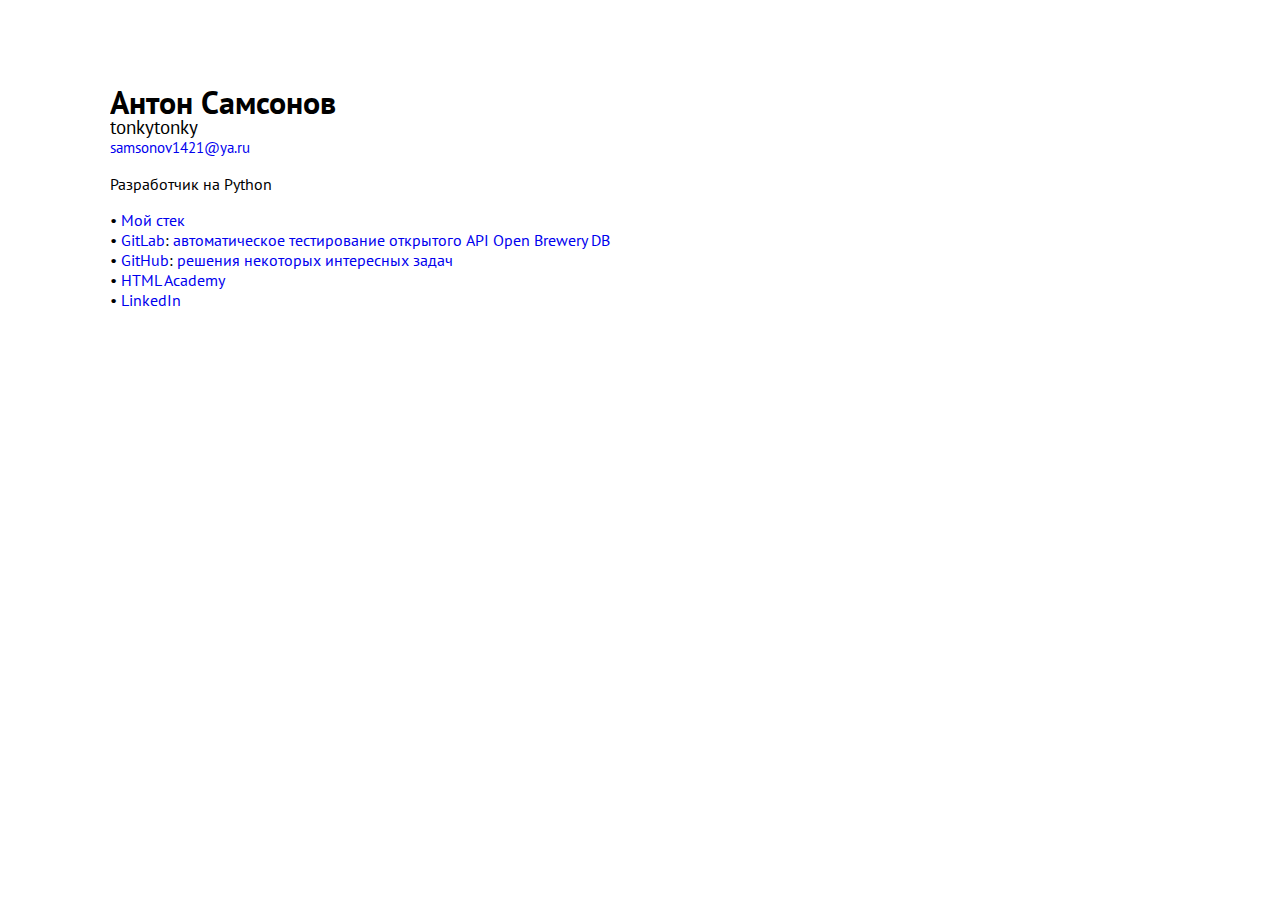
<file: index.html>
<!DOCTYPE html>
<html lang="en">
<head>
    <meta charset="UTF-8">
    <title>Антон Самсонов</title>
    <link rel="stylesheet" href="static/style.css">
    <link href='https://fonts.googleapis.com/css?family=PT+Sans:400,400italic,700,700italic' rel='stylesheet' type='text/css'>
    <link rel="icon" type="image/png" sizes="420x420"  href="static/icons/favicon-420x420.png">
</head>
<body>
    <h1>
        Антон Самсонов <br>
        <span>
            tonkytonky <br>
            <a href="mailto:samsonov1421@ya.ru" class="email">samsonov1421@ya.ru</a>
        </span>
    </h1>
    <p>Разработчик на Python</p>
    <p>
        • <a href="https://stackshare.io/tonkytonky/my-stack" target="_blank">Мой стек</a> <br>
        • <a href="https://gitlab.com/tonkytonky" target="_blank">GitLab</a>: <a href="https://gitlab.com/tonkytonky/open-brewery-db-test" target="_blank">автоматическое тестирование открытого API Open Brewery DB</a> <br>
        • <a href="https://github.com/tonkytonky" target="_blank">GitHub</a>: <a href="https://github.com/tonkytonky-portfolio" target="_blank">решения некоторых интересных задач</a> <br>
        • <a href="https://htmlacademy.ru/profile/tonkytonky" target="_blank">HTML Academy</a> <br>
        • <a href="https://www.linkedin.com/in/tonkytonky/" target="_blank">LinkedIn</a> <br>
    </p>
</body>
</html>
</file>
<file: static/style.css>
body{
    font-family: 'PT Sans', sans-serif;
    padding-top: 5%;
    padding-left: 8%;
}

h1 {
    line-height: 0.6;
}
    h1 span {
        font-size: 0.6em;
        font-weight: normal;
    }
    h1 a.red {
        text-decoration: none;
        color: black;
    }
    h1 a.red:hover {
        text-decoration: none;
        color: red;
    }
    h1 a.email {
        font-size: 0.8em;
    }

a {
    text-decoration: none;
}
    a:hover {
        text-decoration: underline;
    }
</file>
